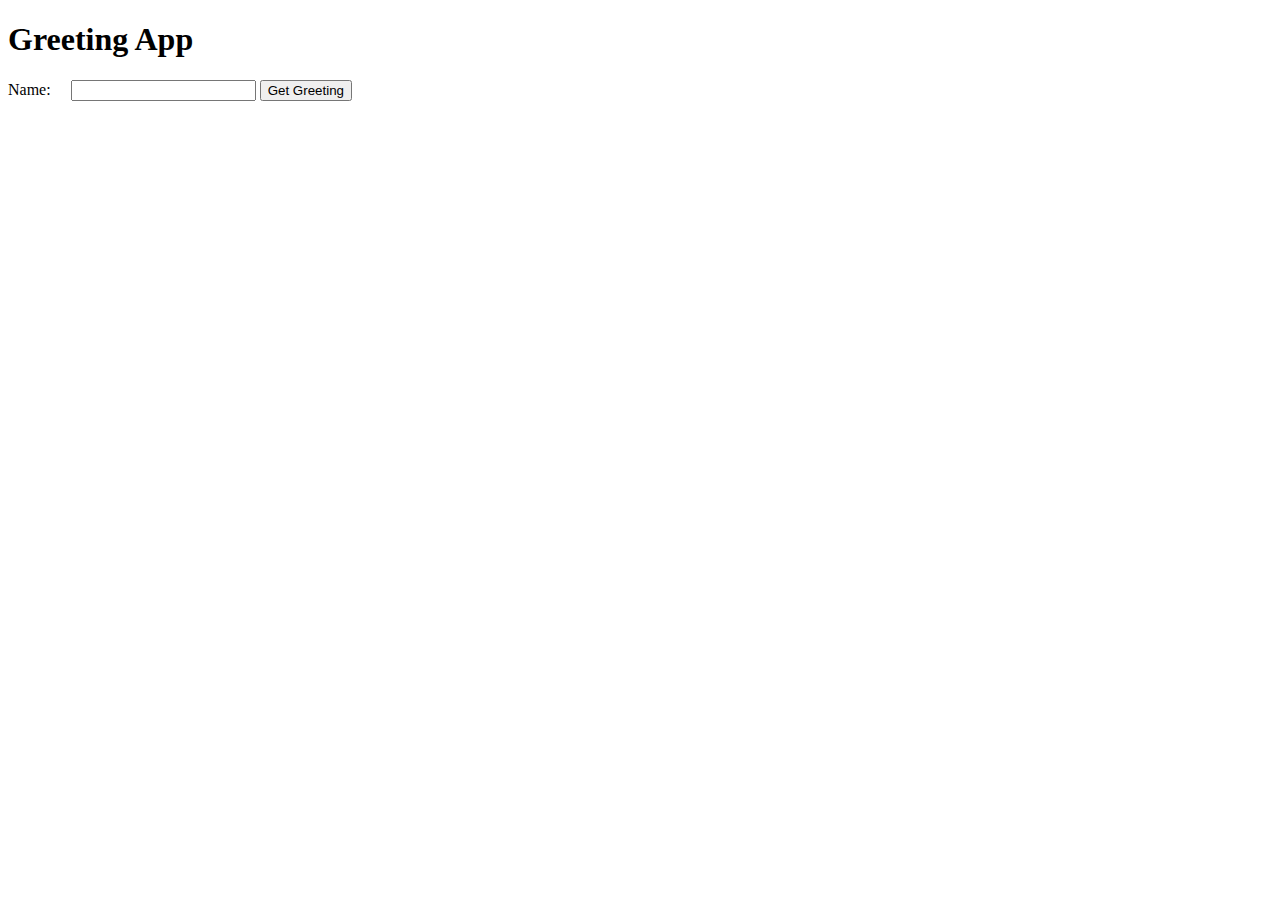
<file: web/welcome.html>
<!DOCTYPE html>
<!--
To change this license header, choose License Headers in Project Properties.
To change this template file, choose Tools | Templates
and open the template in the editor.
-->
<html>
    <head>
        <title>Welcome</title>
        <meta charset="UTF-8">
        <meta name="viewport" content="width=device-width">
    </head>
    <body>
        <h1>Greeting App</h1>
        <div>
            <form id="form" name="form" method="POST" action="greeter">
                Name: &emsp;<input type="text" id="name" name="name">
                <input type="submit" id="submit" name="submit" value="Get Greeting">
            </form>
        </div>
    </body>
</html>
</file>
